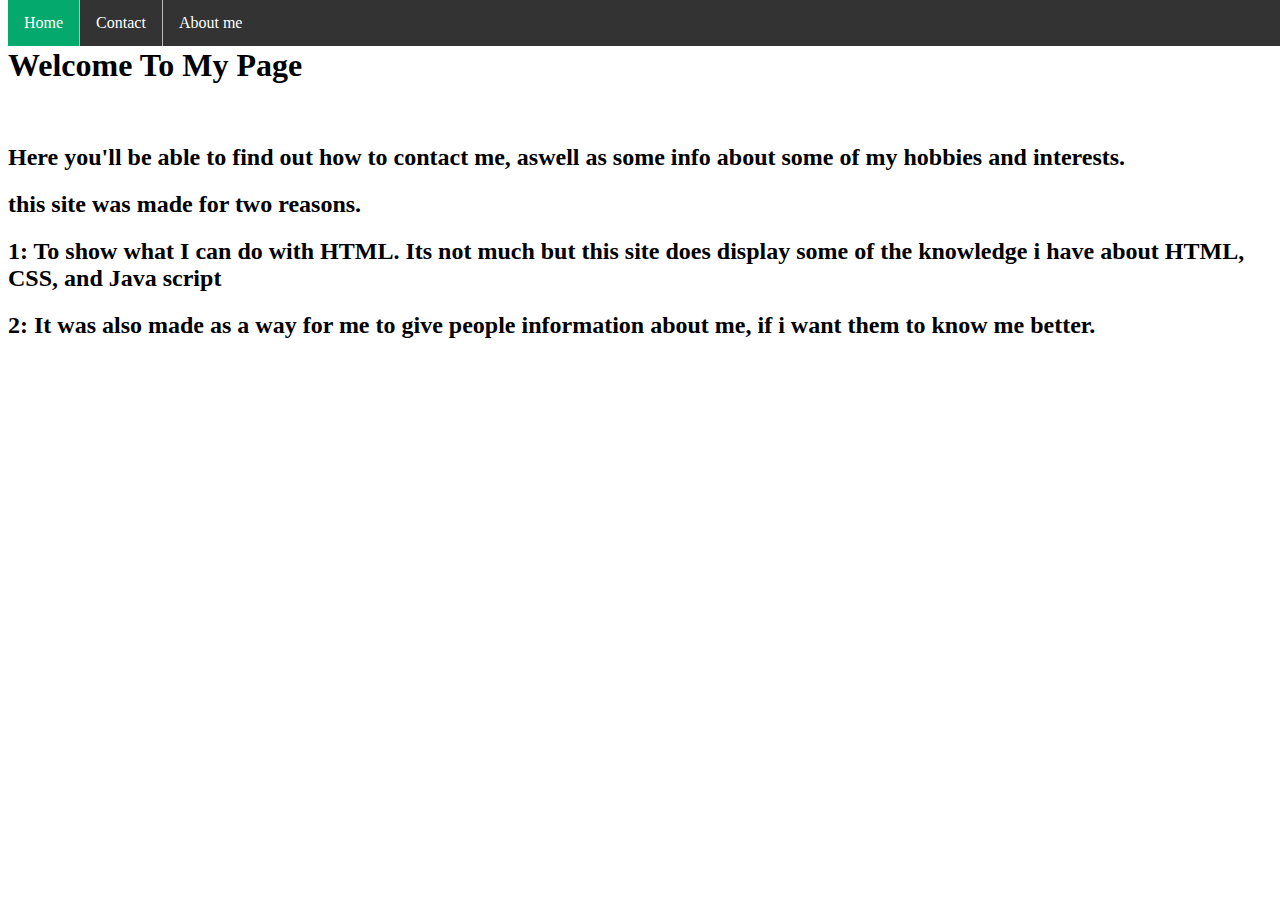
<file: index.html>
<!doctype html>
<html><head>
	<link rel="stylesheet" href="resources/css/index.css">
<meta charset="utf-8">
<title>test</title>
</head>

<body>
	<ul>
  <li><a class="active" href="index.html">Home</a></li>	
  <li><a href="contact.html">Contact</a></li>
  <li><a href="about.html">About me</a></li>
</ul>
	<br>
	<h1>Welcome To My Page</h1>
	<br>
	<h2>Here you'll be able to find out how to contact me, aswell as some info about some of my hobbies and interests.</h2>
<h2>this site was made for two reasons.</h2>
	<h2>1: To show what I can do with HTML. Its not much but this site does display some of the knowledge i have about HTML, CSS, and Java script</h2>
	<h2>2: It was also made as a way for me to give people information about me, if i want them to know me better.</h2>
	<script src="resources/java script/index.js">
	</script>
</body>
</html>
</file>
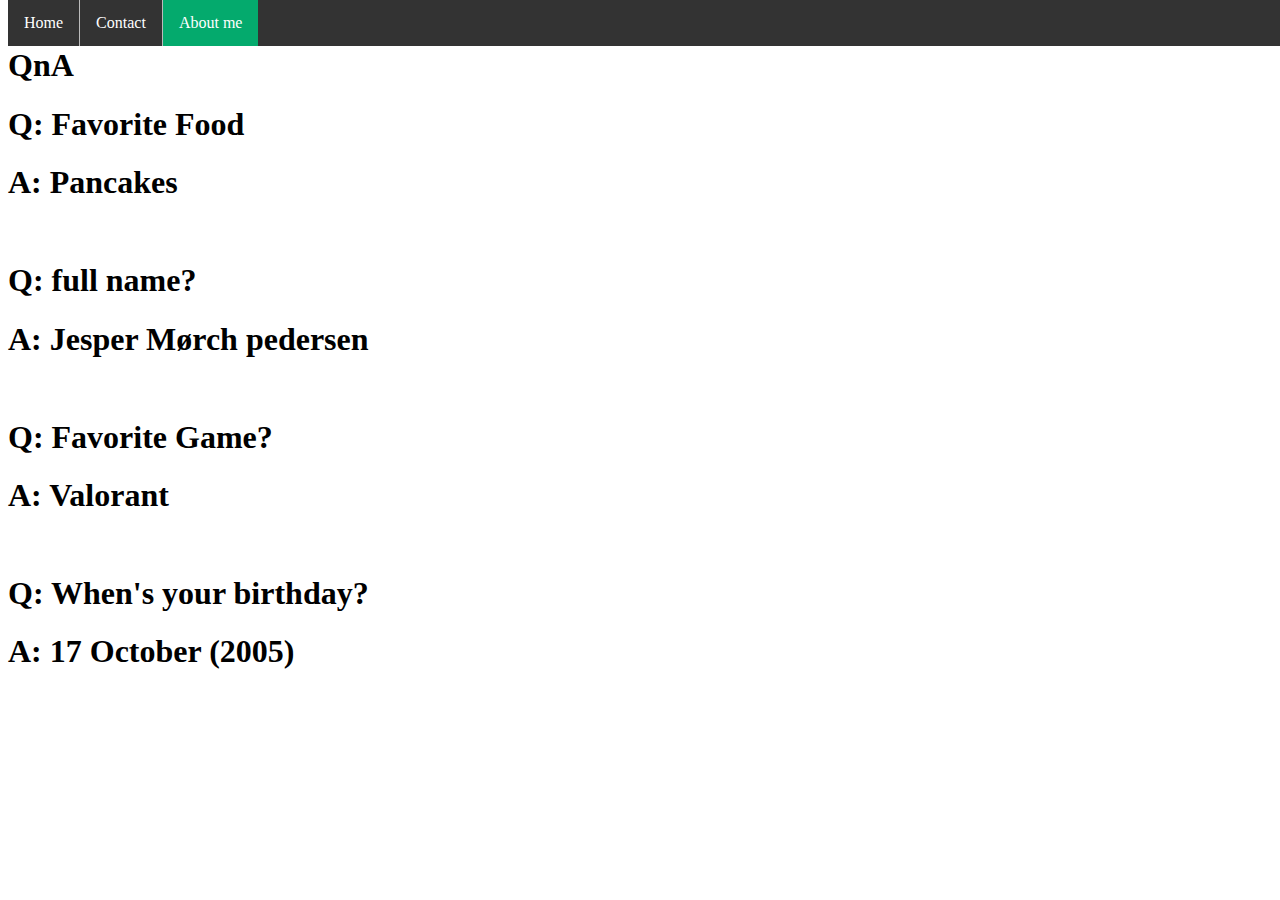
<file: about.html>
<!doctype html>
<html>
<head>
	<link rel="stylesheet" href="resources/css/index.css">
<meta charset="utf-8">
<title>Untitled Document</title>
</head>

<body>
		<ul>
  <li><a href="index.html">Home</a></li>	
  <li><a href="contact.html">Contact</a></li>
  <li><a class="active" href="about.html">About me</a></li>
</ul>
	<br>
	<h1>QnA</h1>
	<h1>Q: Favorite Food</h1>
	<h1>A: Pancakes</h1>
	<br>
	<h1>Q: full name?</h1>
	<h1>A: Jesper Mørch pedersen</h1>
    <br>
	<h1>Q: Favorite Game?</h1>
	<h1>A: Valorant</h1>
	<br>
    <h1>Q: When's your birthday?</h1>
	<h1>A: 17 October (2005)</h1>
	
	<script src="resources/java script/index.js">
	</script>
</body>
</html>
</file>
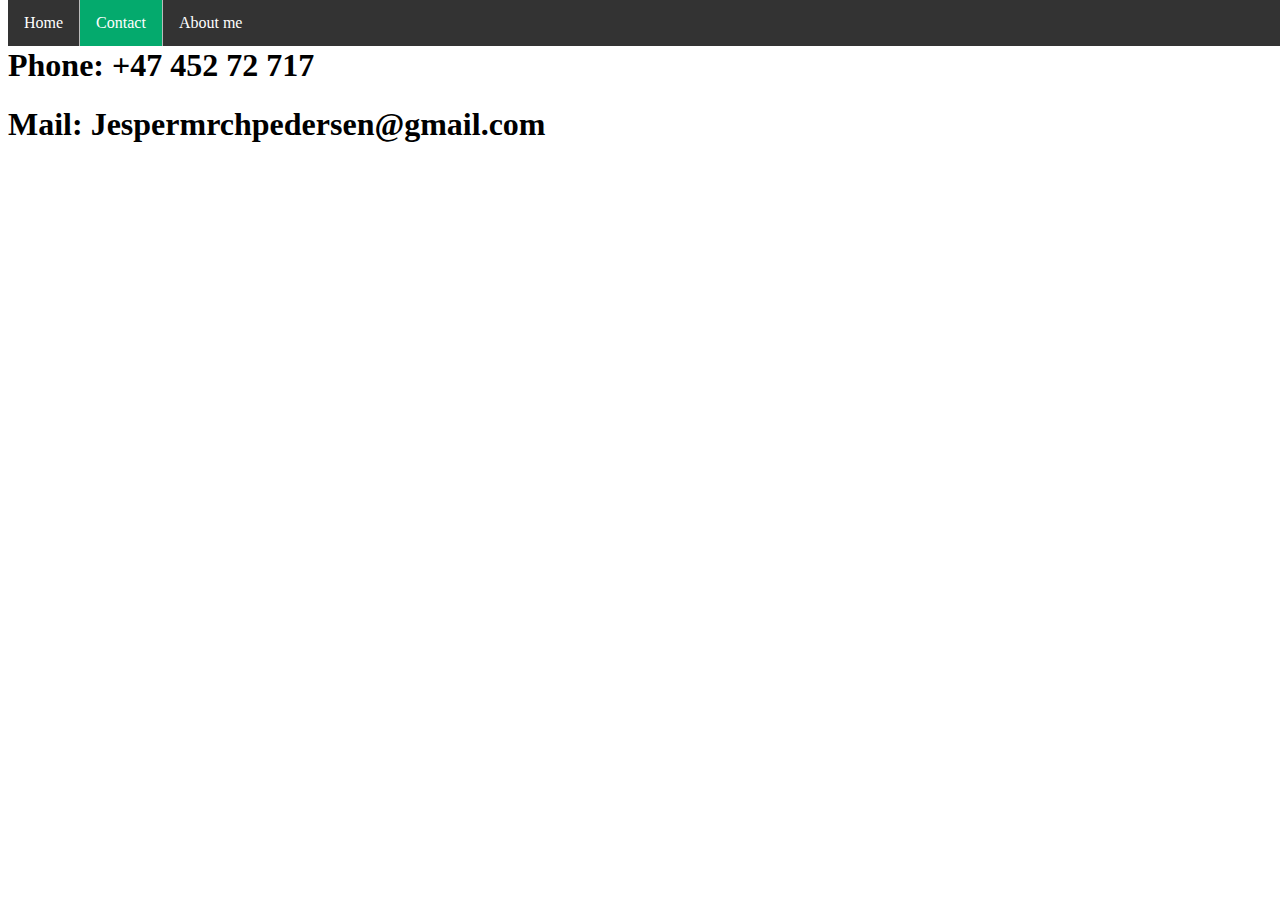
<file: contact.html>
<!doctype html>
<html>
<head>
	<link rel="stylesheet" href="resources/css/index.css">
<meta charset="utf-8">
<title>Untitled Document</title>
</head>

<body>
		<ul>
  <li><a href="index.html">Home</a></li>	
  <li><a class="active" href="contact.html">Contact</a></li>
  <li><a href="about.html">About me</a></li>
</ul>
	<br>
	<h1>Phone: +47 452 72 717</h1>
	<h1>Mail: Jespermrchpedersen@gmail.com</h1>
	
	<script src="resources/java script/index.js">
	</script>
</body>
</html>
</file>
<file: resources/css/index.css>
ul {
  list-style-type: none;
  margin: 0;
  padding: 0;
  overflow: hidden;
  background-color: #333;
}

li {
  float: left;
}

li a {
  display: block;
  color: white;
  text-align: center;
  padding: 14px 16px;
  text-decoration: none;
}

li a:hover {
  background-color: #111;
}

li {
  border-right: 1px solid #bbb;
}

li:last-child {
  border-right: none;
}
.active {
  background-color: #04AA6D;
}
ul {
  position: fixed;
  top: 0;
  width: 100%;
}
</file>
